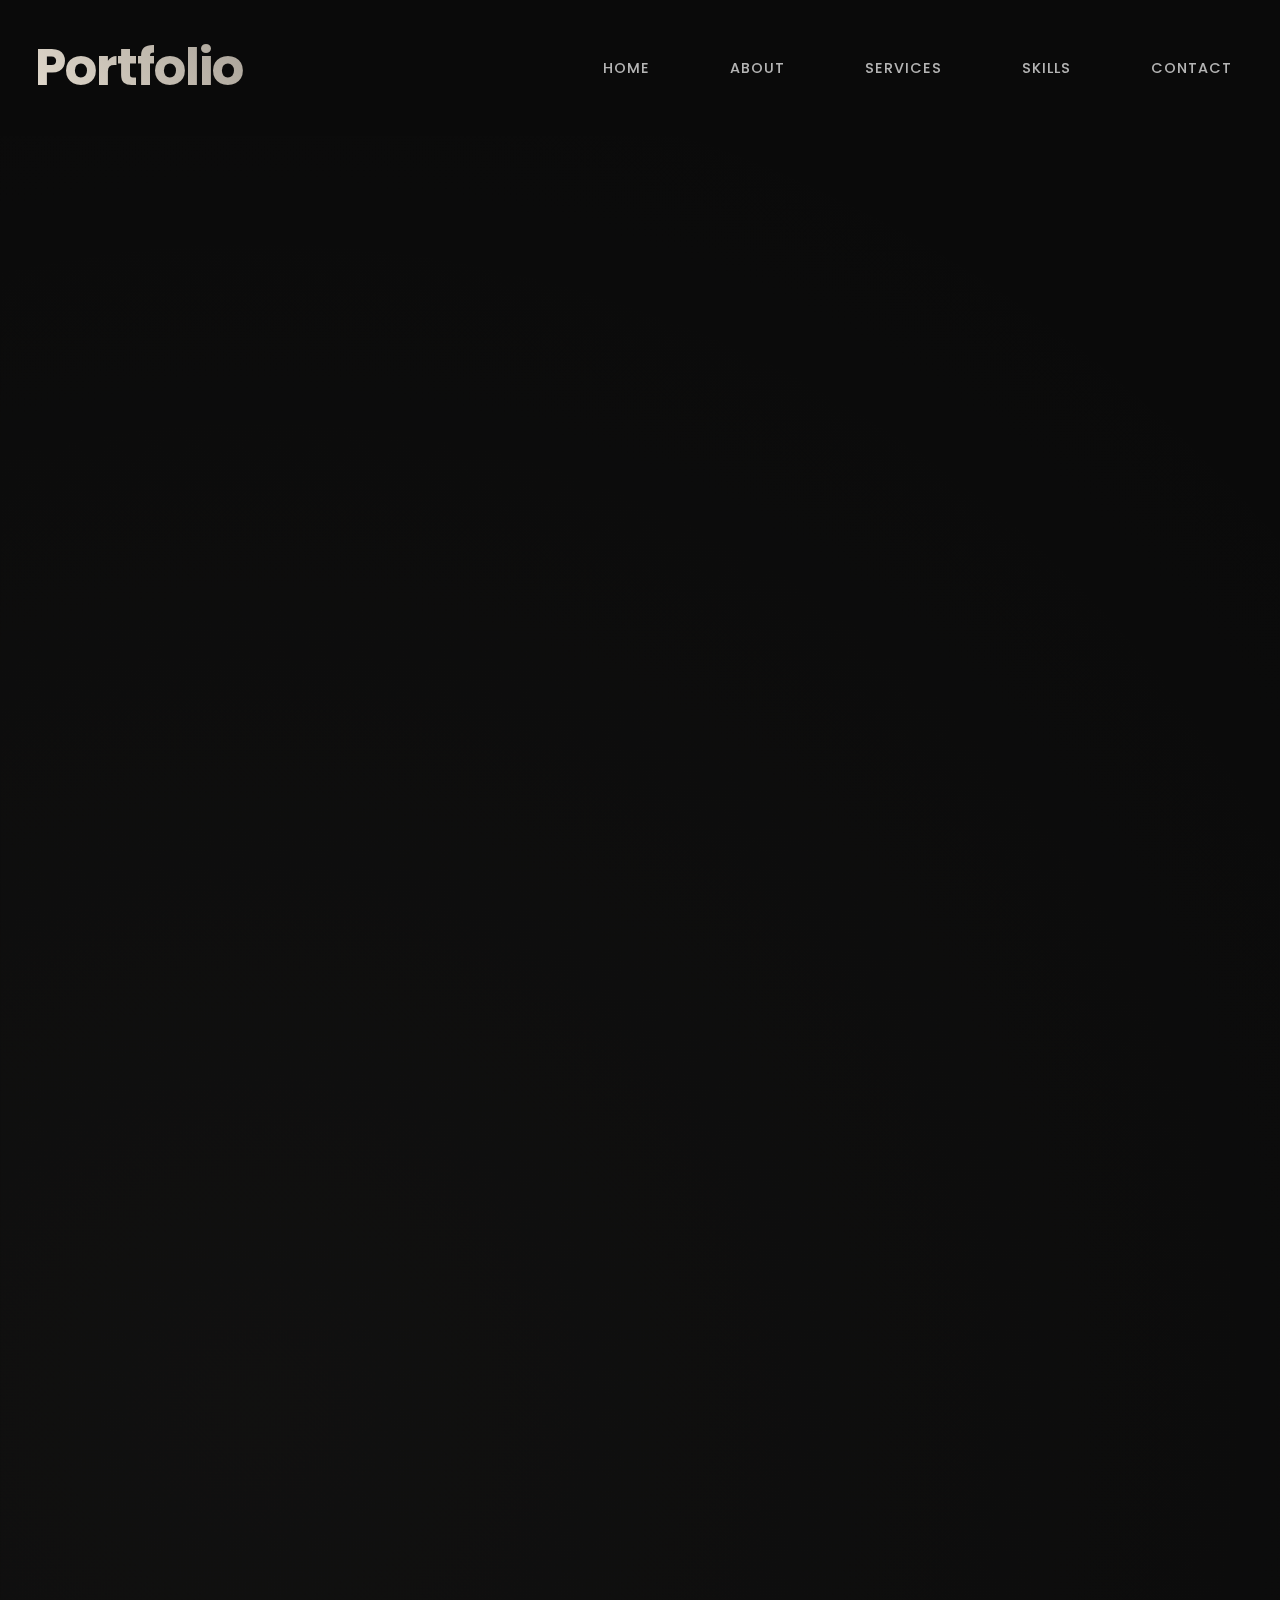
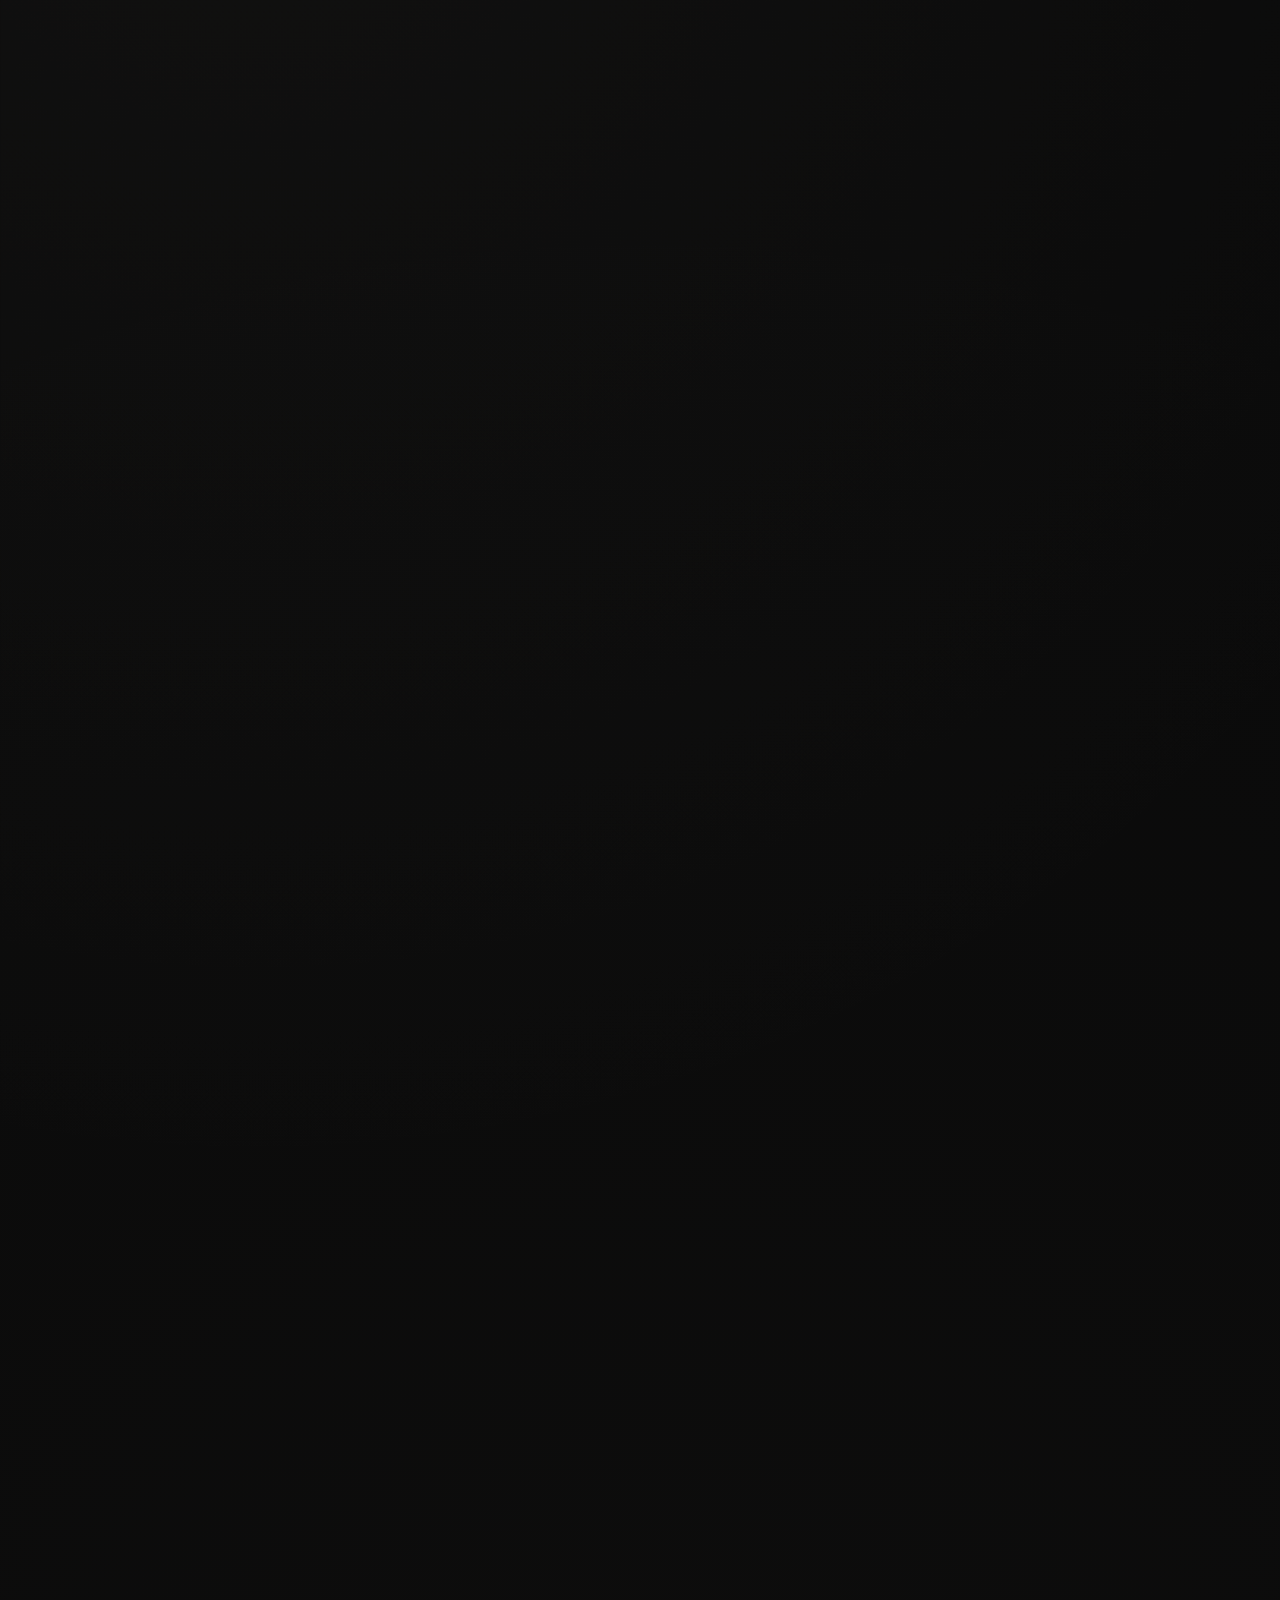
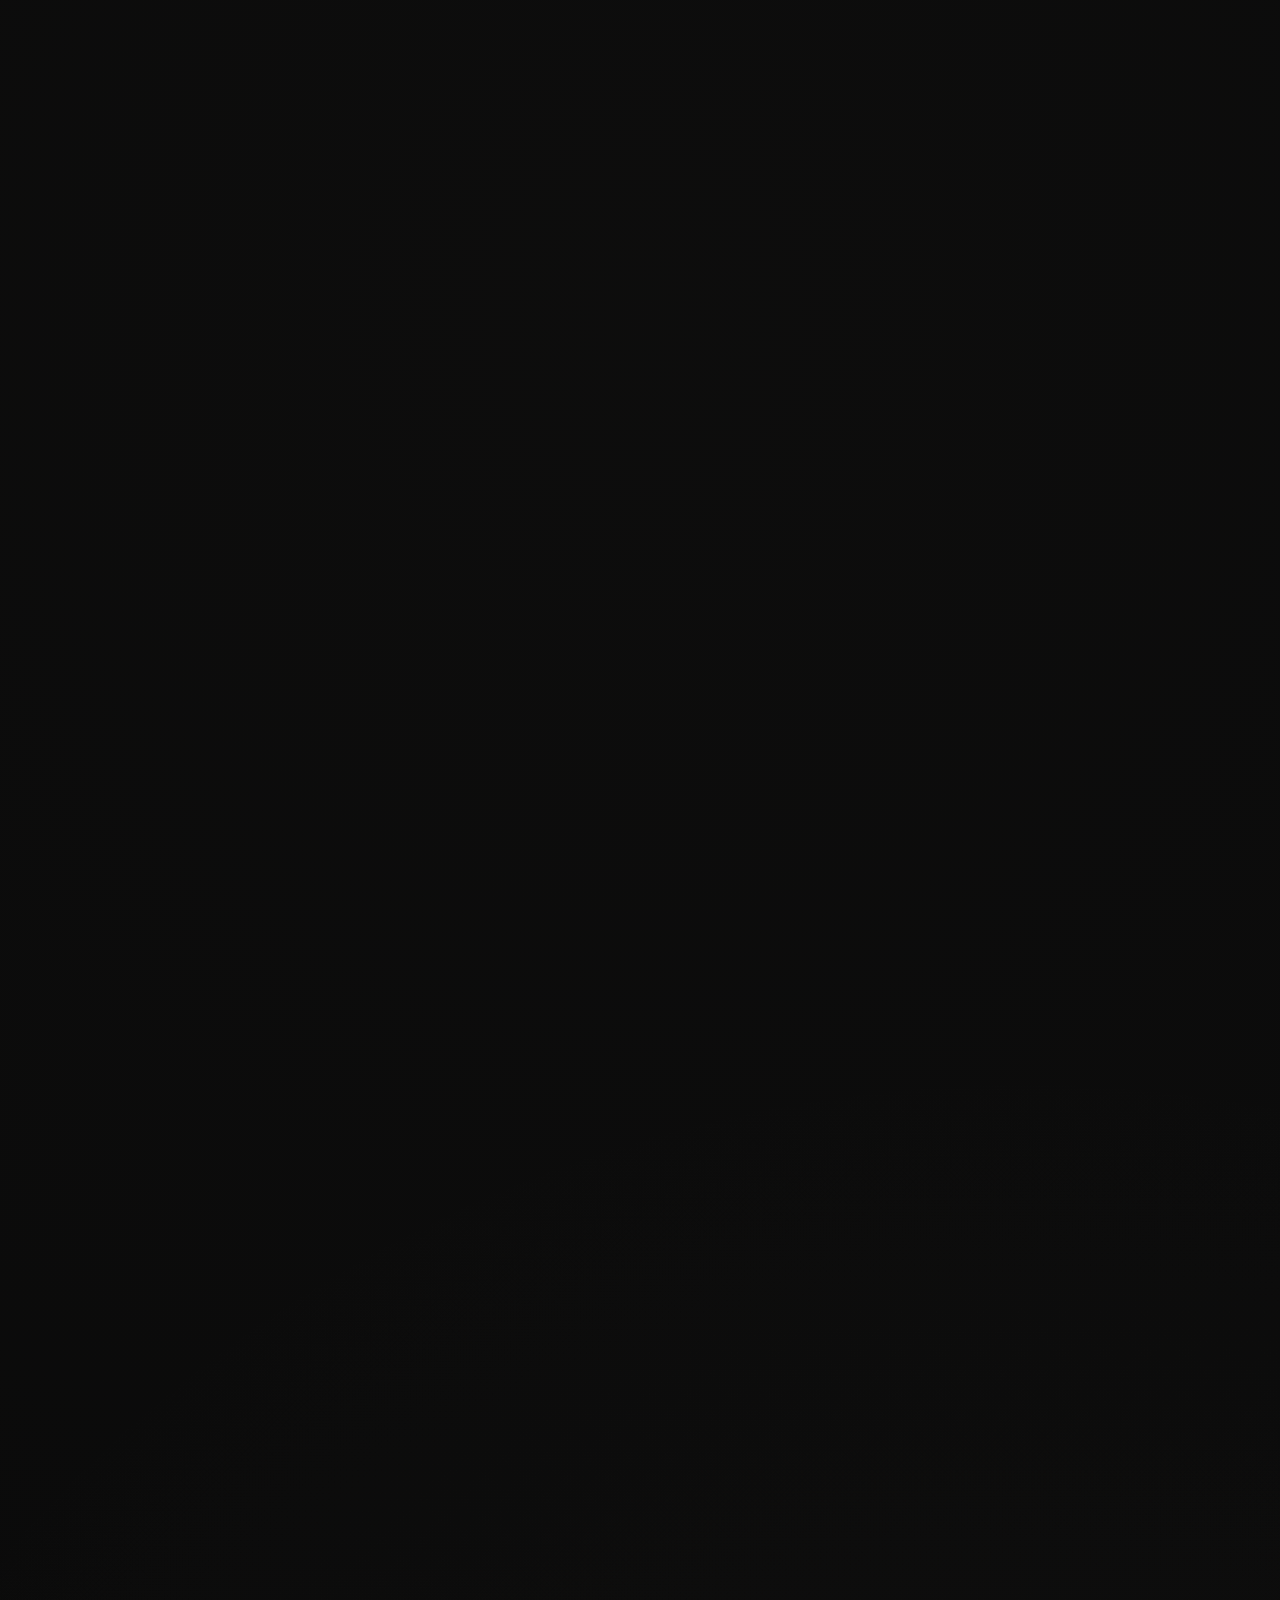
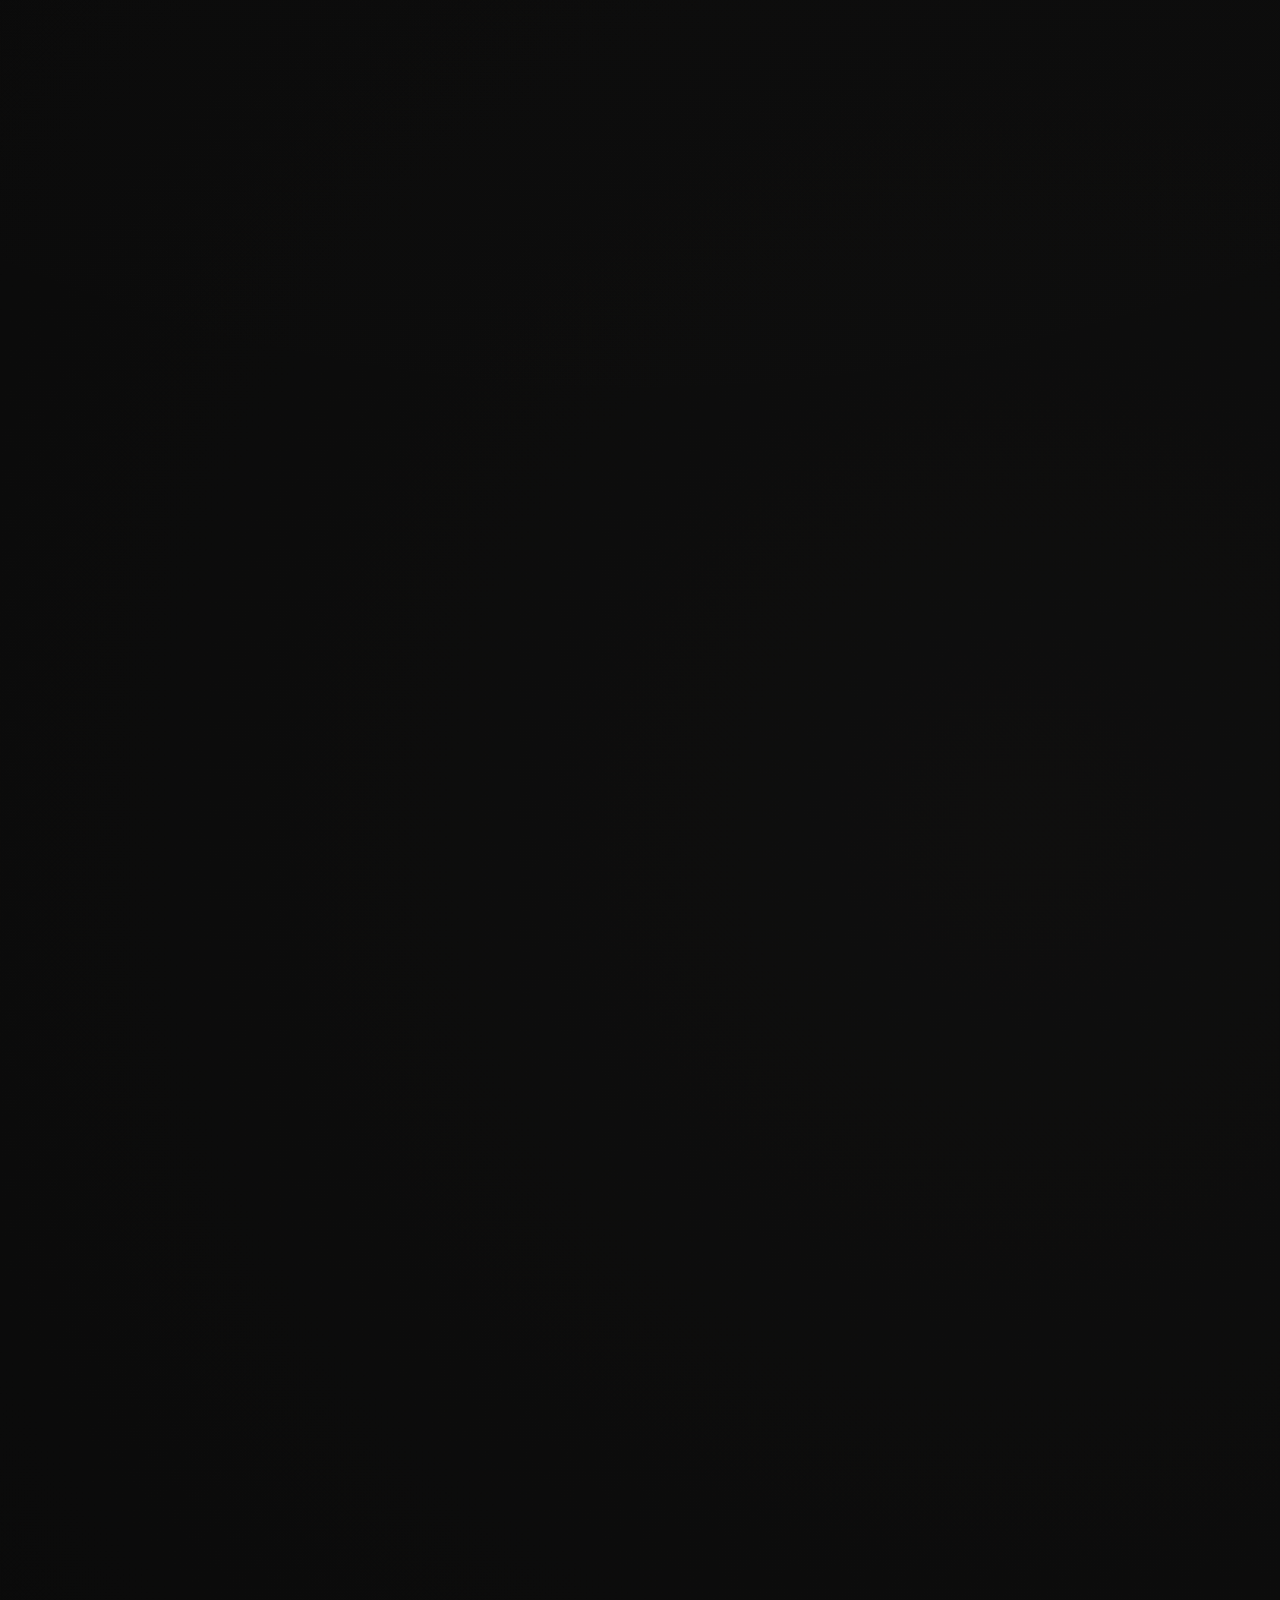
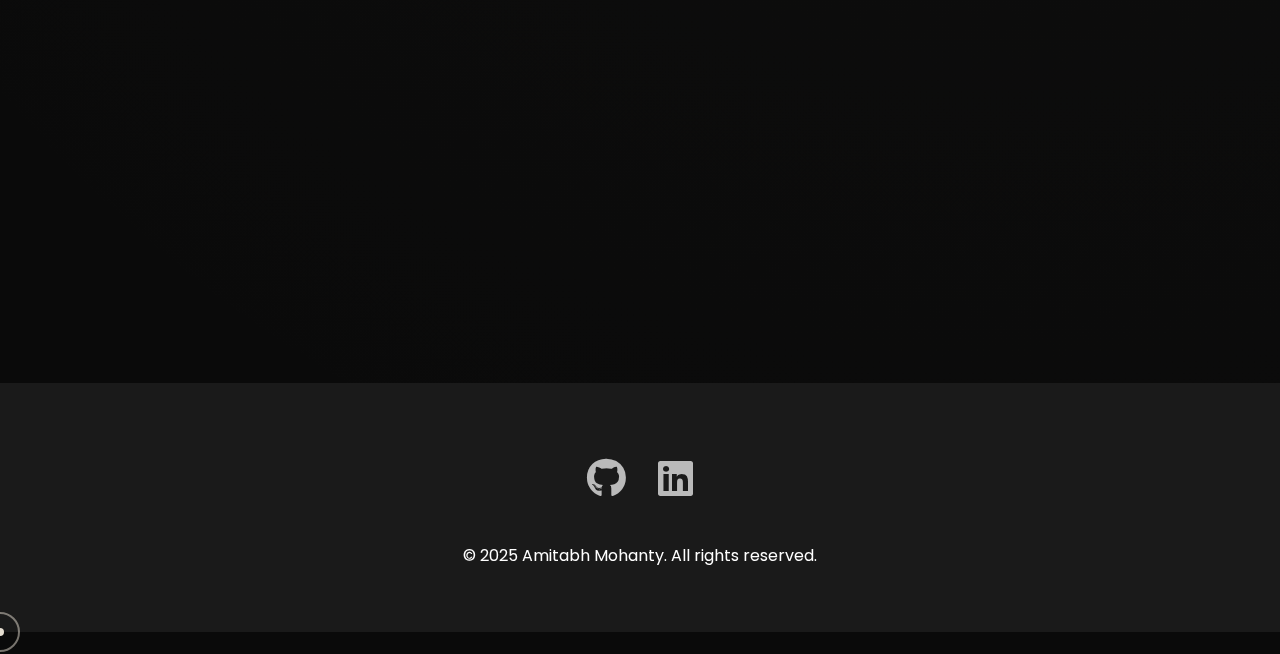
<file: index.html>
<!DOCTYPE html>
<html lang="en">
<head>
    <meta charset="UTF-8">
    <meta name="viewport" content="width=device-width, initial-scale=1.0">
    <!-- Add FormSpree Domain Verification -->
    <meta name="formspree-verify" content="your-verification-code">
    <title>My Portfolio</title>
    <link rel="stylesheet" href="styles/style.css">
    <link rel="stylesheet" href="https://cdnjs.cloudflare.com/ajax/libs/font-awesome/6.0.0/css/all.min.css">
    <link href="https://fonts.googleapis.com/css2?family=Poppins:wght@300;400;500;600;700&display=swap" rel="stylesheet">
    <link href="https://fonts.googleapis.com/css2?family=JetBrains+Mono:wght@400;500&display=swap" rel="stylesheet">
</head>
<body>
    <!-- Navigation -->
    <nav class="navbar">
        <div class="nav-logo">Portfolio</div>
        <div class="nav-toggle" id="navToggle">
            <span></span>
            <span></span>
            <span></span>
        </div>
        <ul class="nav-links">
            <li><a href="#home" class="nav-link">Home</a></li>
            <li><a href="#about" class="nav-link">About</a></li>
            <li><a href="#services" class="nav-link">Services</a></li>
            <li><a href="#skills" class="nav-link">Skills</a></li>
            <li><a href="#contact" class="nav-link">Contact</a></li>
        </ul>
    </nav>

    <!-- Hero Section -->
    <section class="hero" id="home">
        <div class="animated-background">
            <!-- Reduced number of stars -->
            <div class="star" style="top: 5%; left: 15%;"></div>
            <div class="star" style="top: 25%; left: 45%;"></div>
            <div class="star" style="top: 45%; left: 75%;"></div>
            <div class="star" style="top: 65%; left: 25%;"></div>
            <div class="star" style="top: 85%; left: 55%;"></div>
            <div class="star" style="top: 15%; left: 85%;"></div>
            <div class="star" style="top: 35%; left: 5%;"></div>
            <div class="star" style="top: 55%; left: 35%;"></div>
            <div class="star" style="top: 75%; left: 65%;"></div>
            <div class="star" style="top: 95%; left: 95%;"></div>
            
            <!-- Reduced number of floating particles -->
            <div class="floating-particle particle-1"></div>
            <div class="floating-particle particle-2"></div>
            
            <!-- Reduced number of tech symbols -->
            <i class="tech-symbol fab fa-java" style="top: 15%; left: 10%;"></i>
            <i class="tech-symbol fas fa-leaf" style="top: 25%; right: 15%;"></i>
            <i class="tech-symbol fas fa-network-wired" style="bottom: 20%; left: 20%;"></i>
            <i class="tech-symbol fas fa-database" style="bottom: 30%; right: 10%;"></i>
            <i class="tech-symbol fab fa-aws" style="top: 60%; left: 15%;"></i>
            <i class="tech-symbol fab fa-docker" style="bottom: 40%; left: 30%;"></i>
            <i class="tech-symbol fab fa-git-alt" style="top: 80%; right: 20%;"></i>
            <i class="tech-symbol fas fa-code" style="top: 40%; right: 40%;"></i>
        </div>

        <!-- Remove Matrix Rain Effect -->
        <div class="container">
            <div class="hero-content">
                <h1>Hi, I'm <span class="highlight">Amitabh Mohanty</span></h1>
                <p class="hero-subtitle">Backend Developer specializing in Spring Boot & Microservices</p>
            </div>
        </div>
    </section>

    <!-- Projects Section with reduced particles -->
    <section id="projects" class="projects">
        <!-- Add stars -->
        <div class="star-background">
            <div class="star" style="top: 10%; left: 20%;"></div>
            <div class="star" style="top: 30%; left: 50%;"></div>
            <div class="star" style="top: 50%; left: 80%;"></div>
            <div class="star" style="top: 70%; left: 30%;"></div>
            <div class="star" style="top: 90%; left: 60%;"></div>
            <div class="star" style="top: 20%; left: 90%;"></div>
            <div class="star" style="top: 40%; left: 10%;"></div>
            <div class="star" style="top: 60%; left: 40%;"></div>
        </div>
        <div class="floating-particle-projects particle-projects-1"></div>
        <div class="floating-particle-projects particle-projects-2"></div>
        <div class="container">
            <h2 class="section-title">Projects</h2>
            <div class="project-item">
                <div class="project-content">
                    <div class="project-info">
                        <h3 class="project-title">NatWest Group</h3>
                        <p class="project-role">Software Development Analyst</p>
                        <p class="project-duration">March 2023 - Present</p>
                    </div>
                    <ul class="project-achievements">
                        <li class="achievement-text">
                            <span class="highlight-wrapper">Architected and developed scalable microservices using Spring Boot, focusing on high availability and fault tolerance</span>
                        </li>
                        <li class="achievement-text">
                            <span class="highlight-wrapper">Implemented robust security measures using JWT and OAuth2, ensuring secure data transmission and user authentication</span>
                        </li>
                        <li class="achievement-text">
                            <span class="highlight-wrapper">Achieved 95% test coverage with JUnit and Mockito, significantly reducing production issues</span>
                        </li>
                        <li class="achievement-text">
                            <span class="highlight-wrapper">Managed deployments via Pivotal Cloud Foundry (PCF), streamlining the deployment process</span>
                        </li>
                        <li class="achievement-text">
                            <span class="highlight-wrapper">Enhanced system observability using Spring Boot Actuator, improving monitoring capabilities</span>
                        </li>
                    </ul>
                </div>
            </div>
            <div class="project-item">
                <div class="project-content">
                    <div class="project-info">
                        <h3 class="project-title">Exor Stellantis</h3>
                        <p class="project-role">Associate Software Developer</p>
                        <p class="project-duration">March 2021 - March 2023</p>
                    </div>
                    <ul class="project-achievements">
                        <li class="achievement-text">
                            <span class="highlight-wrapper">Led a team of 6 members for production monitoring, implementing proactive issue detection</span>
                        </li>
                        <li class="achievement-text">
                            <span class="highlight-wrapper">Developed PDF invoice generation system improving efficiency by 30% through automated processing</span>
                        </li>
                        <li class="achievement-text">
                            <span class="highlight-wrapper">Maintained 98% test coverage using JUnit and SonarQube, ensuring code quality standards</span>
                        </li>
                        <li class="achievement-text">
                            <span class="highlight-wrapper">Optimized legacy code using functional programming, reducing complexity and improving maintainability</span>
                        </li>
                        <li class="achievement-text">
                            <span class="highlight-wrapper">Developed and maintained Spring Batch applications for efficient data processing</span>
                        </li>
                    </ul>
                </div>
            </div>
        </div>
    </section>

    <!-- About Section -->
    <section class="about" id="about">
        <div class="container">
            <h2 class="section-title">Building Scalable, Secure, and High-Performance Backend Systems</h2>
            <div class="about-content">
                <div class="about-text">
                    <p>A passionate backend developer with expertise in Java and Spring Boot, always eager to explore emerging technologies and optimize performance driven applications.</p>
                    <div class="stats-grid">
                        <div class="stat-card">
                            <div class="stat-value">4+</div>
                            <div class="stat-label">Years Backend Development Experience</div>
                        </div>
                        <div class="stat-card">
                            <div class="stat-value">90%</div>
                            <div class="stat-label">API Uptime in Production</div>
                        </div>
                        <div class="stat-card">
                            <div class="stat-value">50%</div>
                            <div class="stat-label">Faster Response Time</div>
                        </div>
                        <div class="stat-card">
                            <div class="stat-value">40%</div>
                            <div class="stat-label">Reduced Latency</div>
                        </div>
                        <div class="stat-card">
                            <div class="stat-value">100%</div>
                            <div class="stat-label">Security Compliance</div>
                        </div>
                        <div class="stat-card">
                            <div class="stat-value">10+</div>
                            <div class="stat-label">Enterprise Microservices Deployed</div>
                        </div>
                    </div>
                </div>
                <div class="code-animation-container">
                    <div class="code-window">
                        <div class="code-header">
                            <span class="dot"></span>
                            <span class="dot"></span>
                            <span class="dot"></span>
                        </div>
                        <div class="code-content">
                            <pre class="code-block">
<span class="annotation">@SpringBootApplication</span>
<span class="keyword">public class</span> <span class="class">BackendSystem</span> {
    
    <span class="annotation">@Autowired</span>
    <span class="keyword">private</span> SecurityConfig security;
    
    <span class="annotation">@Bean</span>
    <span class="keyword">public</span> LoadBalancer loadBalancer() {
        <span class="keyword">return new</span> DynamicLoadBalancer();
    }
    
    <span class="annotation">@Bean</span>
    <span class="keyword">public</span> CacheManager cacheManager() {
        <span class="keyword">return new</span> DistributedCache();
    }
    
    <span class="keyword">public static</span> <span class="keyword">void</span> main(String[] args) {
        SpringApplication.run(
            BackendSystem.<span class="keyword">class</span>, args
        );
    }
}</pre>
                        </div>
                    </div>
                </div>
            </div>
        </div>
    </section>

    <!-- Skills Section -->
    <section id="skills" class="skills">
        <!-- Add stars -->
        <div class="skills-star-background">
            <div class="star" style="top: 15%; left: 10%;"></div>
            <div class="star" style="top: 35%; left: 25%;"></div>
            <div class="star" style="top: 65%; left: 15%;"></div>
            <div class="star" style="top: 85%; left: 30%;"></div>
            <div class="star" style="top: 25%; left: 85%;"></div>
            <div class="star" style="top: 45%; left: 75%;"></div>
            <div class="star" style="top: 75%; left: 80%;"></div>
            <div class="star" style="top: 55%; left: 45%;"></div>
            <div class="star" style="top: 20%; left: 60%;"></div>
            <div class="star" style="top: 90%; left: 55%;"></div>
        </div>
        <div class="container">
            <h2 class="section-title">Technical Expertise</h2>
            <div class="skills-grid">
                <div class="skill-card">
                    <i class="fab fa-java"></i>
                    <h3>Java</h3>
                    <p>Strong foundation in backend development</p>
                </div>
                <div class="skill-card">
                    <i class="fas fa-leaf"></i>
                    <h3>Spring Boot</h3>
                    <p>Building scalable microservices</p>
                </div>
                <div class="skill-card">
                    <i class="fas fa-network-wired"></i>
                    <h3>Microservices</h3>
                    <p>Designing distributed systems</p>
                </div>
                <div class="skill-card">
                    <i class="fas fa-stream"></i>
                    <h3>Kafka</h3>
                    <p>Event-driven architecture & messaging</p>
                </div>
                <div class="skill-card">
                    <i class="fab fa-aws"></i>
                    <h3>AWS</h3>
                    <p>Cloud computing & deployment</p>
                </div>
                <div class="skill-card">
                    <i class="fas fa-database"></i>
                    <h3>PostgreSQL</h3>
                    <p>Reliable relational database management</p>
                </div>
                <div class="skill-card">
                    <i class="fab fa-git-alt"></i>
                    <h3>Git & GitLab</h3>
                    <p>Version control and CI/CD workflows</p>
                </div>
                <div class="skill-card">
                    <i class="fab fa-docker"></i>
                    <h3>Docker & K8s</h3>
                    <p>Containerization & orchestration</p>
                </div>
            </div>
        </div>
    </section>

    <!-- Services Section -->
    <section class="services" id="services">
        <!-- Add stars -->
        <div class="services-star-background">
            <div class="star" style="top: 15%; left: 20%;"></div>
            <div class="star" style="top: 35%; left: 45%;"></div>
            <div class="star" style="top: 55%; left: 75%;"></div>
            <div class="star" style="top: 75%; left: 25%;"></div>
            <div class="star" style="top: 25%; left: 85%;"></div>
            <div class="star" style="top: 45%; left: 15%;"></div>
            <div class="star" style="top: 65%; left: 65%;"></div>
            <div class="star" style="top: 85%; left: 35%;"></div>
        </div>
        <div class="container">
            <h2 class="section-title">Specialized Services</h2>
            <div class="services-grid">
                <div class="service-card">
                    <i class="fas fa-server"></i>
                    <h3>Backend Development</h3>
                    <p>Building robust, scalable, and secure backend solutions with modern architecture patterns and best practices.</p>
                </div>
                <div class="service-card">
                    <i class="fas fa-code"></i>
                    <h3>API Development</h3>
                    <p>Crafting secure REST APIs with OAuth2 and JWT authentication, ensuring reliable data exchange and integration.</p>
                </div>
                <div class="service-card">
                    <i class="fas fa-network-wired"></i>
                    <h3>Microservices Architecture</h3>
                    <p>Designing and optimizing distributed systems using microservices architecture for scalability and maintainability.</p>
                </div>
                <div class="service-card">
                    <i class="fas fa-cloud"></i>
                    <h3>Cloud Solutions</h3>
                    <p>Implementing cloud-native applications using AWS, Docker, and Kubernetes for reliable and scalable deployments.</p>
                </div>
                <div class="service-card">
                    <i class="fas fa-database"></i>
                    <h3>Database Engineering</h3>
                    <p>Optimizing database performance and architecture across PostgreSQL, MySQL, and IBM Db2 platforms.</p>
                </div>
                <div class="service-card">
                    <i class="fas fa-code-branch"></i>
                    <h3>Code Enhancement</h3>
                    <p>Systematic bug fixing and code refactoring to improve system efficiency, maintainability, and performance.</p>
                </div>
            </div>
        </div>
    </section>

    <!-- Contact Section -->
    <section id="contact" class="contact">
        <!-- Add stars -->
        <div class="contact-star-background">
            <div class="star" style="top: 15%; left: 20%;"></div>
            <div class="star" style="top: 35%; left: 45%;"></div>
            <div class="star" style="top: 55%; left: 75%;"></div>
            <div class="star" style="top: 75%; left: 25%;"></div>
            <div class="star" style="top: 25%; left: 85%;"></div>
            <div class="star" style="top: 45%; left: 15%;"></div>
            <div class="star" style="top: 65%; left: 65%;"></div>
            <div class="star" style="top: 85%; left: 35%;"></div>
        </div>
        <div class="container">
            <h2 class="section-title">Get in Touch</h2>
            <div class="contact-content">
                <div class="contact-info">
                    <div class="contact-item">
                        <i class="fas fa-envelope"></i>
                        <p><a href="mailto:amitabh.mohanty.6@gmail.com" style="color: inherit; text-decoration: none;">amitabh.mohanty.6@gmail.com</a></p>
                    </div>
                    <div class="contact-item">
                        <i class="fas fa-phone"></i>
                        <p><a href="tel:+917735169957" style="color: inherit; text-decoration: none;">+91 7735169957</a></p>
                    </div>
                    <div class="contact-item">
                        <i class="fas fa-map-marker-alt"></i>
                        <p>Bhubaneswar, Odisha, 754001</p>
                    </div>
                </div>
                <form class="contact-form" id="contactForm" action="https://formspree.io/f/mzzezgpe" method="POST">
                    <div class="form-group">
                        <input type="text" id="name" name="name" placeholder="Your Name" required>
                    </div>
                    <div class="form-group">
                        <input type="email" id="email" name="email" placeholder="Your Email" required>
                    </div>
                    <div class="form-group">
                        <textarea id="message" name="message" placeholder="Your Message" required></textarea>
                    </div>
                    <!-- Anti-spam honeypot field -->
                    <input type="text" name="_gotcha" style="display: none;">
                    <!-- Redirect after submission -->
                    <input type="hidden" name="_next" value="thanks.html">
                    <div id="form-status"></div>
                    <button type="submit" class="submit-btn">Send Message</button>
                </form>
            </div>
        </div>
    </section>

    <!-- Footer -->
    <footer class="footer">
        <div class="container">
            <div class="social-links">
                <a href="https://github.com/AmitabhXmohanty" target="_blank" rel="noopener noreferrer"><i class="fab fa-github"></i></a>
                <a href="https://www.linkedin.com/in/amitabh-mohanty" target="_blank" rel="noopener noreferrer"><i class="fab fa-linkedin"></i></a>
            </div>
            <p>&copy; 2025 Amitabh Mohanty. All rights reserved.</p>
        </div>
    </footer>

    <script src="js/script.js"></script>
    <script src="scripts/animation.js"></script>
</body>
</html>
</file>
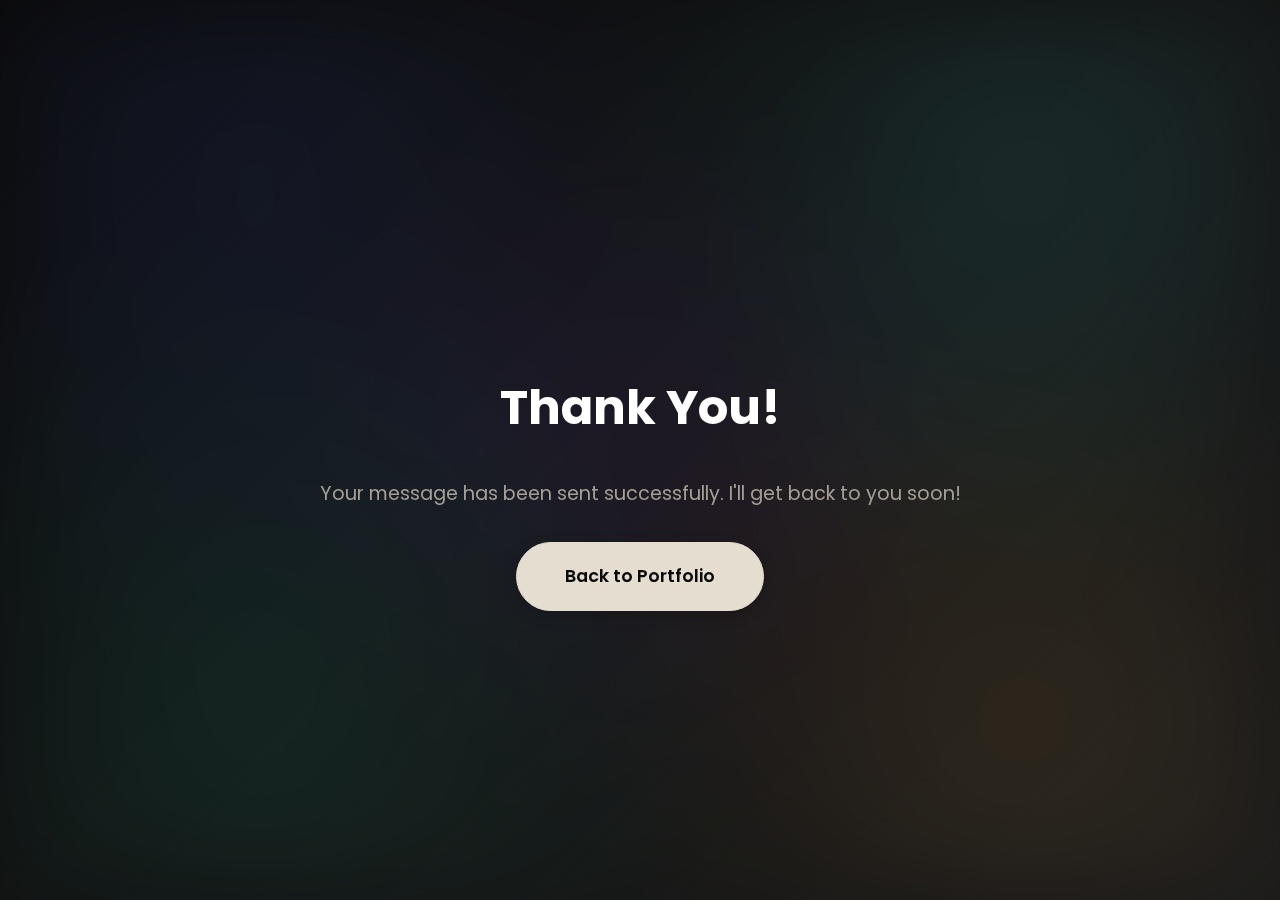
<file: thanks.html>
<!DOCTYPE html>
<html lang="en">
<head>
    <meta charset="UTF-8">
    <meta name="viewport" content="width=device-width, initial-scale=1.0">
    <title>Thank You - Portfolio</title>
    <link rel="stylesheet" href="styles/style.css">
    <link href="https://fonts.googleapis.com/css2?family=Poppins:wght@300;400;500;600;700&display=swap" rel="stylesheet">
</head>
<body>
    <section class="hero" style="min-height: 100vh; display: flex; align-items: center; justify-content: center; text-align: center;">
        <div class="container">
            <h1 style="font-size: 3rem; margin-bottom: 2rem;">Thank You!</h1>
            <p style="font-size: 1.2rem; color: var(--light-text); margin-bottom: 2rem;">Your message has been sent successfully. I'll get back to you soon!</p>
            <a href="index.html" class="cta-button">Back to Portfolio</a>
        </div>
    </section>
</body>
</html>
</file>
<file: styles/style.css>
/* Reset and Base Styles */
* {
    margin: 0;
    padding: 0;
    box-sizing: border-box;
    -webkit-font-smoothing: antialiased;
    transform: translateZ(0);
    backface-visibility: hidden;
    perspective: 1000;
}

:root {
    --primary-color: #E5DDD0;
    --secondary-color: #A69F95;
    --accent-color: #1A1A1A;
    --text-color: #FFFFFF;
    --light-text: #A69F95;
    --background: #0A0A0A;
    --section-bg: #0A0A0A;
    --card-bg: #1A1A1A;
    --transition: all 0.4s cubic-bezier(0.16, 1, 0.3, 1);
    --gradient-1: linear-gradient(45deg, #E5DDD0 0%, #A69F95 100%);
    --gradient-2: linear-gradient(45deg, #A69F95 0%, #726B63 100%);
    --box-shadow: 0 4px 20px rgba(0, 0, 0, 0.2);
}

html {
    scroll-behavior: smooth;
    background: var(--background);
}

body {
    font-family: 'Poppins', sans-serif;
    line-height: 1.6;
    color: var(--text-color);
    background: var(--background);
    position: relative;
    overflow-x: hidden;
}

/* Enhanced Background Animation */
body::before {
    content: '';
    position: fixed;
    top: 0;
    left: 0;
    width: 100%;
    height: 100%;
    background: 
        radial-gradient(circle at 20% 20%, rgba(229, 221, 208, 0.03) 0%, transparent 25%),
        radial-gradient(circle at 80% 80%, rgba(166, 159, 149, 0.03) 0%, transparent 25%),
        radial-gradient(circle at 50% 50%, rgba(114, 107, 99, 0.03) 0%, transparent 50%);
    animation: backgroundShift 15s ease-in-out infinite alternate;
    z-index: -1;
    pointer-events: none;
}

@keyframes backgroundShift {
    0% {
        transform: scale(1) rotate(0deg);
    }
    50% {
        transform: scale(1.1) rotate(1deg);
    }
    100% {
        transform: scale(1) rotate(0deg);
    }
}

/* Hero Section */
.hero {
    min-height: 100vh;
    display: flex;
    align-items: center;
    justify-content: center;
    text-align: left;
    padding-top: 80px;
    position: relative;
    overflow: hidden;
    background: linear-gradient(135deg, #0A0A0A 0%, #1A1A1A 100%);
}

/* Remove old grid pattern and update galaxy background */
.hero::before {
    content: '';
    position: absolute;
    top: -50%;
    left: -50%;
    width: 200%;
    height: 200%;
    background: radial-gradient(circle at center, rgba(255, 255, 255, 0.03) 0%, transparent 40%);
    animation: rotateGalaxy 180s linear infinite;
    opacity: 0.2;
    z-index: 1;
    transform: translateZ(0);
}

/* Enhanced Star Effect */
.star {
    position: absolute;
    background: #fff;
    border-radius: 50%;
    filter: none;
    animation: twinkle var(--twinkle-duration) ease-in-out infinite;
    opacity: var(--star-opacity);
    box-shadow: 0 0 2px rgba(255, 255, 255, 0.6);
    transform: translateZ(0);
}

.star::after {
    display: none;
}

.star:nth-child(3n) {
    width: 2px;
    height: 2px;
    --twinkle-duration: 4s;
    --star-opacity: 0.9;
}

.star:nth-child(3n + 1) {
    width: 3px;
    height: 3px;
    --twinkle-duration: 6s;
    --star-opacity: 0.8;
}

.star:nth-child(3n + 2) {
    width: 1px;
    height: 1px;
    --twinkle-duration: 3s;
    --star-opacity: 0.7;
}

@keyframes twinkle {
    0%, 100% { 
        opacity: var(--star-opacity);
    }
    50% { 
        opacity: calc(var(--star-opacity) * 0.5);
    }
}

@keyframes rotateGalaxy {
    0% {
        transform: rotate(0deg) scale(1) translateZ(0);
    }
    100% {
        transform: rotate(360deg) scale(1) translateZ(0);
    }
}

.hero::after {
    content: '';
    position: absolute;
    top: 0;
    left: 0;
    width: 100%;
    height: 100%;
    background: 
        radial-gradient(circle at 20% 20%, rgba(63, 94, 251, 0.1), transparent 40%),
        radial-gradient(circle at 80% 20%, rgba(70, 252, 254, 0.1), transparent 35%),
        radial-gradient(circle at 50% 50%, rgba(131, 58, 180, 0.1), transparent 45%),
        radial-gradient(circle at 80% 80%, rgba(252, 176, 69, 0.1), transparent 35%),
        radial-gradient(circle at 20% 80%, rgba(29, 211, 176, 0.1), transparent 40%);
    filter: blur(50px);
    animation: pulseNebula 30s ease-in-out infinite alternate;
    z-index: 1;
    mix-blend-mode: screen;
}

/* Remove the old grid background */
.grid-background {
    display: none;
}

/* Tech Stack Symbols */
.tech-symbol {
    position: absolute;
    color: rgba(229, 221, 208, 0.15);
    z-index: 1;
    pointer-events: none;
    animation: floatSymbol 30s linear infinite;
    font-size: 3.5rem;
    transform: translateZ(0);
}

.tech-symbol:nth-child(2n) {
    animation-duration: 25s;
    animation-delay: -5s;
    font-size: 3.8rem;
}

.tech-symbol:nth-child(3n) {
    animation-duration: 30s;
    animation-delay: -10s;
    font-size: 3.5rem;
}

.tech-symbol:nth-child(4n) {
    animation-duration: 35s;
    animation-delay: -15s;
    font-size: 3.2rem;
}

.tech-symbol:nth-child(5n) {
    animation-duration: 40s;
    animation-delay: -20s;
    font-size: 3.5rem;
}

@keyframes floatSymbol {
    0% {
        transform: translate(0, 0) translateZ(0);
    }
    50% {
        transform: translate(100px, 50px) translateZ(0);
    }
    100% {
        transform: translate(0, 0) translateZ(0);
    }
}

/* Enhanced Animated Background */
.animated-background {
    position: absolute;
    top: 0;
    left: 0;
    width: 100%;
    height: 100%;
    overflow: hidden;
    z-index: 1;
}

.floating-particle {
    position: absolute;
    background: radial-gradient(circle at center, rgba(229, 221, 208, 0.05), transparent 70%);
    border-radius: 50%;
    pointer-events: none;
    filter: blur(10px);
    transform: translateZ(0);
}

.particle-1 {
    width: 600px;
    height: 600px;
    top: -300px;
    right: -200px;
    animation: floatParticle1 25s ease-in-out infinite;
    background: radial-gradient(circle at center, rgba(229, 221, 208, 0.1), transparent 70%);
}

.particle-2 {
    width: 400px;
    height: 400px;
    bottom: -200px;
    left: 10%;
    animation: floatParticle2 30s ease-in-out infinite;
    background: radial-gradient(circle at center, rgba(166, 159, 149, 0.1), transparent 70%);
}

.particle-3 {
    display: none;
}

.particle-4 {
    display: none;
}

@keyframes floatParticle1 {
    0%, 100% { transform: translate(0, 0) translateZ(0); }
    50% { transform: translate(50px, 25px) translateZ(0); }
}

@keyframes floatParticle2 {
    0%, 100% { transform: translate(0, 0) translateZ(0); }
    50% { transform: translate(-50px, -25px) translateZ(0); }
}

.hero-content {
    position: relative;
    z-index: 2;
    max-width: 1200px;
    padding: 2rem;
    animation: fadeIn 1.2s ease-out;
    display: flex;
    flex-direction: column;
    align-items: flex-start;
}

@keyframes fadeIn {
    from {
        opacity: 0;
        transform: translateY(20px);
    }
    to {
        opacity: 1;
        transform: translateY(0);
    }
}

.hero-content h1 {
    font-size: 6rem;
    line-height: 1;
    margin-bottom: 2rem;
    font-weight: 700;
    letter-spacing: -2px;
    background: linear-gradient(45deg, var(--primary-color), var(--secondary-color));
    -webkit-background-clip: text;
    -webkit-text-fill-color: transparent;
    opacity: 0;
    animation: slideUp 0.8s ease-out forwards;
    animation-delay: 0.2s;
}

.hero-subtitle {
    font-size: 2rem;
    color: var(--light-text);
    margin-bottom: 3rem;
    font-weight: 400;
    max-width: 600px;
    opacity: 0;
    animation: slideUp 0.8s ease-out forwards;
    animation-delay: 0.4s;
}

/* Name Animation */
.highlight {
    color: #FFFFFF;
    position: relative;
    display: inline-block;
    font-weight: 700;
    background: linear-gradient(45deg, var(--primary-color), #FFFFFF);
    -webkit-background-clip: text;
    -webkit-text-fill-color: transparent;
    text-shadow: none;
}

.highlight::after {
    content: '';
    position: absolute;
    width: 100%;
    height: 2px;
    bottom: -4px;
    left: 0;
    background: var(--primary-color);
    transform: scaleX(0);
    transform-origin: left;
    animation: underlineSlide 3s ease-in-out infinite;
}

@keyframes underlineSlide {
    0% {
        transform: scaleX(0);
        transform-origin: left;
    }
    50% {
        transform: scaleX(1);
        transform-origin: left;
    }
    50.1% {
        transform: scaleX(1);
        transform-origin: right;
    }
    100% {
        transform: scaleX(0);
        transform-origin: right;
    }
}

.cta-button {
    display: inline-block;
    padding: 1.2rem 3rem;
    background: var(--primary-color);
    color: var(--background);
    text-decoration: none;
    border-radius: 100px;
    font-weight: 600;
    font-size: 1.1rem;
    transition: var(--transition);
    border: 1px solid var(--primary-color);
    will-change: transform, opacity;
    box-shadow: 0 4px 15px rgba(0, 0, 0, 0.2);
}

.cta-button:hover {
    background: transparent;
    color: var(--primary-color);
    transform: translateY(-2px);
    box-shadow: 0 6px 20px rgba(229, 221, 208, 0.1);
}

/* About Section */
.about {
    padding: 10rem 0;
    background: var(--accent-color);
    position: relative;
}

.container {
    max-width: 1200px;
    margin: 0 auto;
    padding: 0 4rem;
    position: relative;
    z-index: 2;
}

.section-title {
    font-size: 3.5rem;
    margin-bottom: 4rem;
    font-weight: 700;
    letter-spacing: -1px;
    line-height: 1.2;
    max-width: 800px;
    padding-left: 0;
}

.about-content {
    display: grid;
    grid-template-columns: 1fr 1fr;
    gap: 4rem;
    align-items: start;
}

.about-text {
    font-size: 1.2rem;
    color: var(--light-text);
}

.about-stats {
    display: grid;
    grid-template-columns: repeat(auto-fit, minmax(200px, 1fr));
    gap: 2rem;
    margin-top: 3rem;
}

/* Skills Section */
.skills {
    padding: 10rem 0;
    background: var(--background);
    position: relative;
    overflow: hidden;
}

/* Star Background for Skills */
.skills-star-background {
    position: absolute;
    top: 0;
    left: 0;
    width: 100%;
    height: 100%;
    z-index: 1;
    pointer-events: none;
}

.skills .star {
    position: absolute;
    background: #fff;
    border-radius: 50%;
    animation: twinkleSkills var(--twinkle-duration) ease-in-out infinite;
    opacity: var(--star-opacity);
    box-shadow: 0 0 2px rgba(255, 255, 255, 0.4);
    transform: translateZ(0);
}

.skills .star:nth-child(3n) {
    width: 2px;
    height: 2px;
    --twinkle-duration: 3s;
    --star-opacity: 0.7;
}

.skills .star:nth-child(3n + 1) {
    width: 3px;
    height: 3px;
    --twinkle-duration: 4s;
    --star-opacity: 0.9;
}

.skills .star:nth-child(3n + 2) {
    width: 1px;
    height: 1px;
    --twinkle-duration: 2s;
    --star-opacity: 0.6;
}

@keyframes twinkleSkills {
    0%, 100% { 
        opacity: var(--star-opacity);
        transform: scale(1);
    }
    50% { 
        opacity: calc(var(--star-opacity) * 0.5);
        transform: scale(0.8);
    }
}

.skills::before {
    content: '';
    position: absolute;
    top: -50%;
    left: -50%;
    width: 200%;
    height: 200%;
    background: radial-gradient(circle at center, rgba(229, 221, 208, 0.02) 0%, transparent 60%);
    animation: rotateSkillsBg 60s linear infinite;
    opacity: 0.3;
    z-index: 1;
    transform: translateZ(0);
}

@keyframes rotateSkillsBg {
    0% {
        transform: rotate(0deg) scale(1) translateZ(0);
    }
    100% {
        transform: rotate(360deg) scale(1) translateZ(0);
    }
}

.skills-grid {
    position: relative;
    z-index: 2;
    display: grid;
    grid-template-columns: repeat(auto-fit, minmax(280px, 1fr));
    gap: 2rem;
}

.skill-card {
    background: var(--card-bg);
    padding: 2.5rem;
    border-radius: 20px;
    transition: var(--transition);
    border: 1px solid rgba(229, 221, 208, 0.1);
    will-change: transform, opacity;
    display: flex;
    flex-direction: column;
    align-items: flex-start;
    position: relative;
    overflow: hidden;
    cursor: pointer;
    opacity: 0;
    transform: translateY(20px);
    animation: fadeInSkill 0.6s ease-out forwards;
}

.skill-card:nth-child(2) {
    animation-delay: 0.1s;
}

.skill-card:nth-child(3) {
    animation-delay: 0.2s;
}

.skill-card:nth-child(4) {
    animation-delay: 0.3s;
}

.skill-card:nth-child(5) {
    animation-delay: 0.4s;
}

.skill-card:nth-child(6) {
    animation-delay: 0.5s;
}

.skill-card:nth-child(7) {
    animation-delay: 0.6s;
}

.skill-card:nth-child(8) {
    animation-delay: 0.7s;
}

@keyframes fadeInSkill {
    from {
        opacity: 0;
        transform: translateY(20px);
    }
    to {
        opacity: 1;
        transform: translateY(0);
    }
}

.skill-card::before {
    content: '';
    position: absolute;
    top: 0;
    left: 0;
    width: 100%;
    height: 100%;
    background: linear-gradient(45deg, 
        rgba(229, 221, 208, 0.03), 
        rgba(166, 159, 149, 0.03));
    opacity: 0;
    transition: var(--transition);
}

.skill-card::after {
    content: '';
    position: absolute;
    width: 200%;
    height: 200%;
    background: radial-gradient(circle at center, rgba(229, 221, 208, 0.1) 0%, transparent 50%);
    top: -50%;
    left: -50%;
    opacity: 0;
    transition: opacity 0.5s ease;
    transform: translateZ(0);
    pointer-events: none;
}

.skill-card:hover {
    transform: translateY(-5px);
    border-color: var(--primary-color);
    box-shadow: 
        0 10px 30px rgba(0, 0, 0, 0.2),
        0 0 0 1px rgba(229, 221, 208, 0.1);
}

.skill-card:hover::before {
    opacity: 1;
}

.skill-card:hover::after {
    opacity: 1;
    animation: rotateBg 10s linear infinite;
}

@keyframes rotateBg {
    from {
        transform: rotate(0deg);
    }
    to {
        transform: rotate(360deg);
    }
}

.skill-card i {
    font-size: 2.5rem;
    color: var(--primary-color);
    margin-bottom: 1.5rem;
    position: relative;
    z-index: 1;
    transition: var(--transition);
}

.skill-card:hover i {
    transform: scale(1.1) rotate(5deg);
    color: #fff;
    text-shadow: 0 0 20px rgba(229, 221, 208, 0.3);
}

.skill-card h3 {
    font-size: 1.3rem;
    margin-bottom: 0.8rem;
    color: var(--text-color);
    font-weight: 600;
    position: relative;
    z-index: 1;
    transition: var(--transition);
}

.skill-card:hover h3 {
    color: var(--primary-color);
    transform: translateX(5px);
}

.skill-card p {
    font-size: 0.95rem;
    color: var(--light-text);
    line-height: 1.5;
    position: relative;
    z-index: 1;
    margin: 0;
    transition: var(--transition);
}

.skill-card:hover p {
    color: var(--text-color);
    transform: translateX(5px);
}

@media (max-width: 768px) {
    .skills-grid {
        grid-template-columns: repeat(auto-fit, minmax(240px, 1fr));
        gap: 1.5rem;
    }

    .skill-card {
        padding: 2rem;
    }

    .skill-card i {
        font-size: 2rem;
        margin-bottom: 1rem;
    }

    .skill-card h3 {
        font-size: 1.2rem;
    }

    .skill-card p {
        font-size: 0.9rem;
    }
}

/* Contact Section */
.contact {
    padding: 10rem 0;
    background: var(--background);
    position: relative;
    overflow: hidden;
}

/* Star Background for Contact */
.contact-star-background {
    position: absolute;
    top: 0;
    left: 0;
    width: 100%;
    height: 100%;
    z-index: 1;
    pointer-events: none;
}

.contact .star {
    position: absolute;
    background: #fff;
    border-radius: 50%;
    animation: twinkleContact var(--twinkle-duration) ease-in-out infinite;
    opacity: var(--star-opacity);
    box-shadow: 0 0 2px rgba(255, 255, 255, 0.4);
    transform: translateZ(0);
}

.contact .star:nth-child(3n) {
    width: 2px;
    height: 2px;
    --twinkle-duration: 2.5s;
    --star-opacity: 0.7;
}

.contact .star:nth-child(3n + 1) {
    width: 3px;
    height: 3px;
    --twinkle-duration: 3.5s;
    --star-opacity: 0.9;
}

.contact .star:nth-child(3n + 2) {
    width: 1px;
    height: 1px;
    --twinkle-duration: 1.5s;
    --star-opacity: 0.6;
}

@keyframes twinkleContact {
    0%, 100% { 
        opacity: var(--star-opacity);
        transform: scale(1);
    }
    50% { 
        opacity: calc(var(--star-opacity) * 0.5);
        transform: scale(0.8);
    }
}

.contact::before {
    content: '';
    position: absolute;
    top: -50%;
    left: -50%;
    width: 200%;
    height: 200%;
    background: radial-gradient(circle at center, rgba(229, 221, 208, 0.02) 0%, transparent 60%);
    animation: rotateContactBg 60s linear infinite;
    opacity: 0.3;
    z-index: 1;
    transform: translateZ(0);
}

@keyframes rotateContactBg {
    0% {
        transform: rotate(0deg) scale(1) translateZ(0);
    }
    100% {
        transform: rotate(360deg) scale(1) translateZ(0);
    }
}

.contact-content {
    display: grid;
    grid-template-columns: 1fr 2fr;
    gap: 6rem;
}

.contact-info {
    display: flex;
    flex-direction: column;
    gap: 3rem;
}

.contact-item {
    display: flex;
    align-items: center;
    gap: 1.5rem;
}

.contact-item i {
    font-size: 2rem;
    color: var(--primary-color);
}

.form-group input,
.form-group textarea {
    width: 100%;
    padding: 1.2rem;
    background: var(--card-bg);
    border: 1px solid rgba(229, 221, 208, 0.1);
    border-radius: 10px;
    color: var(--text-color);
    font-size: 1rem;
}

.form-group input:focus,
.form-group textarea:focus {
    border-color: var(--primary-color);
    outline: none;
}

.submit-btn {
    padding: 1.2rem 3rem;
    background: var(--primary-color);
    color: var(--background);
    border: 1px solid var(--primary-color);
    border-radius: 100px;
    font-weight: 600;
    font-size: 1.1rem;
    cursor: pointer;
    transition: var(--transition);
    will-change: transform, opacity;
    box-shadow: 0 4px 15px rgba(0, 0, 0, 0.2);
}

.submit-btn:hover {
    transform: translateY(-2px);
    box-shadow: 0 6px 20px rgba(229, 221, 208, 0.1);
}

/* Footer */
.footer {
    background: var(--accent-color);
    padding: 4rem 0;
    text-align: center;
}

.social-links {
    display: flex;
    justify-content: center;
    gap: 2rem;
    margin-bottom: 2rem;
}

.social-links a {
    color: var(--text-color);
    font-size: 2.5rem;
    transition: all 0.3s ease;
    opacity: 0.7;
    display: inline-block;
}

.social-links a:hover {
    color: var(--primary-color);
    opacity: 1;
    transform: translateY(-5px);
    filter: drop-shadow(0 0 8px var(--primary-color));
}

/* Animations */
@keyframes fadeInUp {
    from {
        opacity: 0;
        transform: translate3d(0, 40px, 0);
    }
    to {
        opacity: 1;
        transform: translate3d(0, 0, 0);
    }
}

[data-animate] {
    opacity: 0;
    transform: translate3d(0, 40px, 0);
    will-change: transform, opacity;
}

[data-animate].animate {
    animation: fadeInUp 0.8s cubic-bezier(0.16, 1, 0.3, 1) forwards;
}

/* Responsive Design */
@media (max-width: 768px) {
    .nav-links {
        display: none;
        position: absolute;
        top: 100%;
        left: 0;
        width: 100%;
        background: var(--background);
        padding: 1rem;
        flex-direction: column;
        text-align: center;
    }

    .nav-links.active {
        display: flex;
    }

    .nav-toggle {
        display: flex;
    }

    .hero-content h1 {
        font-size: 3.5rem;
    }

    .about-content {
        grid-template-columns: 1fr;
    }

    .contact-content {
        grid-width: 1fr;
    }

    .bg-animation span {
        animation-duration: 35s;
    }
    
    .skill-card:hover,
    .project-card:hover {
        transform: translateY(-5px);
    }
    
    [data-animate].animate {
        animation-duration: 0.6s;
    }

    .skills-grid {
        grid-template-columns: repeat(auto-fit, minmax(250px, 1fr));
        gap: 1.5rem;
    }

    .skill-card {
        padding: 2rem;
    }

    .skill-card i {
        font-size: 2rem;
        margin-bottom: 1rem;
    }

    .skill-card h3 {
        font-size: 1.2rem;
    }

    .skill-card p {
        font-size: 0.9rem;
    }

    .about-stats {
        grid-template-columns: repeat(auto-fit, minmax(150px, 1fr));
        gap: 1rem;
    }

    .stat {
        padding: 1.2rem;
    }

    .stat h3 {
        font-size: 1.5rem;
    }

    .stat p {
        font-size: 0.8rem;
    }

    .container {
        padding: 0 2rem;
    }
    
    .section-title {
        font-size: 2.5rem;
    }
}

@media (max-width: 480px) {
    .hero-content h1 {
        font-size: 2.5rem;
    }

    .container {
        padding: 0 1.5rem;
    }

    .section-title {
        padding-left: 0.5rem;
    }

    .about-stats {
        grid-template-columns: 1fr;
    }
}

/* Cursor Styles */
.cursor {
    width: 40px;
    height: 40px;
    border: 2px solid var(--primary-color);
    border-radius: 50%;
    position: fixed;
    pointer-events: none;
    z-index: 9999;
    transform: translate(-50%, -50%);
    transition: width 0.3s, height 0.3s;
    opacity: 0.5;
    transform: translate3d(0, 0, 0);
    backface-visibility: hidden;
    perspective: 1000px;
}

.cursor-dot {
    width: 8px;
    height: 8px;
    background: var(--primary-color);
    border-radius: 50%;
    position: fixed;
    pointer-events: none;
    z-index: 9999;
    transform: translate(-50%, -50%);
    transform: translate3d(0, 0, 0);
    backface-visibility: hidden;
    perspective: 1000px;
}

.cursor-hover {
    width: 60px;
    height: 60px;
    opacity: 0.25;
}

/* Loading Animation */
.submit-btn.loading {
    position: relative;
    color: transparent;
}

.submit-btn.loading::after {
    content: '';
    position: absolute;
    left: 50%;
    top: 50%;
    width: 20px;
    height: 20px;
    border: 2px solid var(--accent-color);
    border-radius: 50%;
    border-top-color: transparent;
    animation: spin 0.6s linear infinite;
}

.submit-btn.success {
    background: #10b981;
}

@keyframes spin {
    to {
        transform: rotate(360deg);
    }
}

/* Hide cursor on touch devices */
@media (hover: none) {
    .cursor,
    .cursor-dot {
        display: none;
    }
}

/* Experience Section Styles */
.experience {
    display: flex;
    flex-direction: column;
    gap: 3rem;
}

.experience-item {
    background: var(--card-bg);
    padding: 2.5rem;
    border-radius: 20px;
    border: 1px solid rgba(229, 221, 208, 0.1);
    transition: var(--transition);
    will-change: transform, opacity;
    cursor: pointer;
    overflow: hidden;
}

.experience-item:hover {
    transform: translateY(-5px);
    border-color: var(--primary-color);
    box-shadow: 0 10px 30px rgba(0, 0, 0, 0.3);
}

.experience-item h3 {
    font-size: 1.8rem;
    color: var(--primary-color);
    margin-bottom: 0.5rem;
}

.experience-item .role {
    font-size: 1.2rem;
    color: var(--text-color);
    font-weight: 500;
    margin-bottom: 0.25rem;
}

.experience-item .duration {
    font-size: 1rem;
    color: var(--light-text);
    margin-bottom: 1.5rem;
}

.achievements {
    list-style: none;
    display: flex;
    flex-direction: column;
    gap: 1rem;
    max-height: 0;
    opacity: 0;
    transition: all 0.3s ease-out;
    margin: 0;
    padding: 0;
}

.experience-item.expanded .achievements {
    max-height: 500px;
    opacity: 1;
    margin-top: 1.5rem;
}

.achievements li {
    position: relative;
    padding-left: 1.5rem;
    color: var(--light-text);
    font-size: 1.1rem;
    line-height: 1.6;
}

.achievements li::before {
    content: '';
    position: absolute;
    left: 0;
    top: 0.8rem;
    width: 6px;
    height: 6px;
    background: var(--primary-color);
    border-radius: 50%;
}

.experience-item::after {
    content: '+';
    position: absolute;
    right: 2rem;
    top: 2rem;
    font-size: 1.5rem;
    color: var(--primary-color);
    transition: transform 0.3s ease;
}

.experience-item.expanded::after {
    transform: rotate(45deg);
}

@keyframes slideUp {
    from {
        opacity: 0;
        transform: translateY(30px);
    }
    to {
        opacity: 1;
        transform: translateY(0);
    }
}

@media (max-width: 768px) {
    .experience-item {
        padding: 2rem;
    }

    .experience-item h3 {
        font-size: 1.5rem;
    }

    .achievements li {
        font-size: 1rem;
    }
}

/* Projects Section */
.projects {
    padding: 10rem 0;
    background: var(--background);
    position: relative;
    overflow: hidden;
}

/* Star Background for Projects */
.star-background {
    position: absolute;
    top: 0;
    left: 0;
    width: 100%;
    height: 100%;
    z-index: 1;
    pointer-events: none;
}

.projects .star {
    position: absolute;
    background: #fff;
    border-radius: 50%;
    animation: twinkleProject var(--twinkle-duration) ease-in-out infinite;
    opacity: var(--star-opacity);
    box-shadow: 0 0 2px rgba(255, 255, 255, 0.4);
    transform: translateZ(0);
}

.projects .star:nth-child(3n) {
    width: 2px;
    height: 2px;
    --twinkle-duration: 3s;
    --star-opacity: 0.7;
}

.projects .star:nth-child(3n + 1) {
    width: 3px;
    height: 3px;
    --twinkle-duration: 4s;
    --star-opacity: 0.9;
}

.projects .star:nth-child(3n + 2) {
    width: 1px;
    height: 1px;
    --twinkle-duration: 2s;
    --star-opacity: 0.6;
}

@keyframes twinkleProject {
    0%, 100% { 
        opacity: var(--star-opacity);
        transform: scale(1);
    }
    50% { 
        opacity: calc(var(--star-opacity) * 0.5);
        transform: scale(0.8);
    }
}

.projects::before {
    content: '';
    position: absolute;
    top: -50%;
    left: -50%;
    width: 200%;
    height: 200%;
    background: radial-gradient(circle at center, rgba(63, 94, 251, 0.02) 0%, transparent 40%);
    animation: rotateProjectBg 60s linear infinite;
    opacity: 0.3;
    z-index: 1;
    transform: translateZ(0);
}

.projects::after {
    content: '';
    position: absolute;
    top: 0;
    left: 0;
    width: 100%;
    height: 100%;
    background: radial-gradient(circle at center, rgba(70, 252, 254, 0.03) 0%, transparent 50%);
    filter: blur(20px);
    animation: pulseProjectNebula 20s ease-in-out infinite;
    z-index: 1;
    transform: translateZ(0);
}

@keyframes rotateProjectBg {
    0% {
        transform: rotate(0deg) scale(1) translateZ(0);
    }
    100% {
        transform: rotate(360deg) scale(1) translateZ(0);
    }
}

@keyframes pulseProjectNebula {
    0% {
        opacity: 0.3;
        transform: scale(1) rotate(0deg) translateZ(0);
    }
    50% {
        opacity: 0.5;
        transform: scale(1.2) rotate(180deg) translateZ(0);
    }
    100% {
        opacity: 0.3;
        transform: scale(1) rotate(360deg) translateZ(0);
    }
}

.project-item {
    position: relative;
    padding: 3rem 0;
    border-bottom: 1px solid rgba(229, 221, 208, 0.05);
    opacity: 1;
    transform: translateY(0);
    transition: all 0.6s cubic-bezier(0.16, 1, 0.3, 1);
    cursor: pointer;
    z-index: 2;
}

.floating-particle-projects {
    position: absolute;
    background: radial-gradient(circle at center, rgba(229, 221, 208, 0.05), transparent 70%);
    border-radius: 50%;
    pointer-events: none;
    will-change: transform;
    filter: blur(20px);
}

.particle-projects-1 {
    width: 400px;
    height: 400px;
    top: 10%;
    right: -100px;
    animation: floatProjectParticle1 25s ease-in-out infinite;
}

.particle-projects-2 {
    width: 300px;
    height: 300px;
    bottom: 20%;
    left: -50px;
    animation: floatProjectParticle2 30s ease-in-out infinite;
}

@keyframes floatProjectParticle1 {
    0%, 100% { transform: translate(0, 0) rotate(0deg) scale(1); }
    50% { transform: translate(-50px, 100px) rotate(180deg) scale(1.2); }
}

@keyframes floatProjectParticle2 {
    0%, 100% { transform: translate(0, 0) rotate(0deg) scale(1); }
    50% { transform: translate(100px, -50px) rotate(-180deg) scale(0.8); }
}

.project-content {
    max-width: 1200px;
    margin: 0 auto;
    display: grid;
    grid-template-columns: 1fr 2fr;
    gap: 4rem;
    align-items: start;
    padding: 0;
}

.project-info {
    position: sticky;
    top: 100px;
}

.project-title {
    font-size: 2rem;
    color: var(--primary-color);
    margin-bottom: 1rem;
    font-weight: 600;
}

.project-role {
    font-size: 1.1rem;
    color: var(--text-color);
    margin-bottom: 0.5rem;
    font-weight: 500;
}

.project-duration {
    font-size: 0.9rem;
    color: var(--light-text);
    margin-bottom: 2rem;
}

.project-achievements {
    list-style: none;
    padding: 0;
}

.achievement-text {
    font-size: 1.1rem;
    color: var(--light-text);
    line-height: 1.8;
    margin-bottom: 1.5rem;
    position: relative;
    overflow: hidden;
    padding-left: 2rem;
    opacity: 0.7;
    transition: all 0.3s ease;
}

.achievement-text:hover {
    opacity: 1;
    color: var(--text-color);
}

.achievement-text::before {
    content: '—';
    position: absolute;
    left: 0;
    color: var(--primary-color);
    opacity: 0;
    transform: translateX(-10px);
    transition: all 0.3s ease;
}

.achievement-text:hover::before {
    opacity: 1;
    transform: translateX(0);
}

.highlight-wrapper {
    position: relative;
    display: inline;
    transition: all 0.3s ease;
}

.highlight-wrapper::after {
    content: '';
    position: absolute;
    bottom: -2px;
    left: 0;
    width: 100%;
    height: 1px;
    background: var(--primary-color);
    transform: scaleX(0);
    transform-origin: right;
    transition: transform 0.6s cubic-bezier(0.16, 1, 0.3, 1);
}

.achievement-text:hover .highlight-wrapper::after {
    transform: scaleX(1);
    transform-origin: left;
}

@media (max-width: 768px) {
    .project-content {
        grid-template-columns: 1fr;
        gap: 2rem;
    }

    .project-info {
        position: relative;
        top: 0;
    }

    .project-title {
        font-size: 1.8rem;
    }

    .achievement-text {
        font-size: 1rem;
        padding-left: 1.5rem;
    }
}

/* Navigation */
.navbar {
    position: fixed;
    top: 0;
    left: 0;
    width: 100%;
    background: rgba(10, 10, 10, 0.9);
    backdrop-filter: blur(20px);
    padding: 1.5rem 2rem;
    z-index: 1000;
    display: flex;
    justify-content: space-between;
    align-items: center;
}

.nav-logo {
    font-size: 3.2rem;
    font-weight: 700;
    letter-spacing: -1px;
    cursor: pointer;
    display: inline-block;
    background: linear-gradient(45deg, var(--primary-color), var(--secondary-color));
    -webkit-background-clip: text;
    -webkit-text-fill-color: transparent;
    position: relative;
    overflow: hidden;
    padding: 0.2rem;
    transition: all 0.3s ease;
    -webkit-font-smoothing: antialiased;
}

.nav-logo:hover {
    filter: brightness(1.5) drop-shadow(0 0 15px var(--primary-color));
    transform: translateY(-2px);
    background: linear-gradient(45deg, #FFFFFF, var(--primary-color));
    -webkit-background-clip: text;
    -webkit-text-fill-color: transparent;
}

.nav-logo::before {
    content: '';
    position: absolute;
    top: -50%;
    left: -50%;
    width: 200%;
    height: 200%;
    background: linear-gradient(
        45deg,
        transparent,
        rgba(229, 221, 208, 0.2),
        rgba(255, 255, 255, 0.6),
        rgba(229, 221, 208, 0.2),
        transparent
    );
    transform: translateX(-100%) rotate(45deg);
    transition: transform 0.6s ease;
}

.nav-logo:hover::before {
    transform: translateX(100%) rotate(45deg);
}

.nav-logo::after {
    content: '';
    position: absolute;
    inset: -10px;
    background: radial-gradient(circle at center, rgba(229, 221, 208, 0.3) 0%, transparent 70%);
    opacity: 0;
    transition: opacity 0.3s ease;
}

.nav-logo:hover::after {
    opacity: 1;
    animation: pulseLogoGlow 2s infinite;
}

@keyframes pulseLogoGlow {
    0% {
        opacity: 0.3;
        transform: scale(0.95);
    }
    50% {
        opacity: 0.6;
        transform: scale(1.05);
    }
    100% {
        opacity: 0.3;
        transform: scale(0.95);
    }
}

.nav-links {
    display: flex;
    list-style: none;
    gap: 3rem;
    margin: 0;
    padding: 0;
}

.nav-link {
    text-decoration: none;
    color: var(--text-color);
    font-weight: 500;
    text-transform: uppercase;
    font-size: 0.9rem;
    letter-spacing: 1px;
    transition: var(--transition);
    opacity: 0.7;
    padding: 0.5rem 1rem;
    will-change: transform, opacity;
}

.nav-link:hover {
    opacity: 1;
    color: var(--primary-color);
}

.nav-toggle {
    display: none;
    flex-direction: column;
    gap: 6px;
    cursor: pointer;
    padding: 0.5rem;
}

.nav-toggle span {
    width: 25px;
    height: 2px;
    background-color: var(--text-color);
    transition: var(--transition);
}

@media (max-width: 768px) {
    .navbar {
        padding: 1rem;
    }

    .nav-links {
        display: none;
        position: absolute;
        top: 100%;
        left: 0;
        width: 100%;
        background: rgba(10, 10, 10, 0.95);
        padding: 1rem;
        flex-direction: column;
        text-align: center;
        gap: 1rem;
    }

    .nav-links.active {
        display: flex;
    }

    .nav-link {
        padding: 0.8rem 1rem;
        display: block;
        width: 100%;
    }

    .nav-toggle {
        display: flex;
    }
}

/* Additional Galaxy Layer */
.hero::before {
    content: '';
    position: absolute;
    top: -50%;
    left: -50%;
    width: 200%;
    height: 200%;
    background: radial-gradient(circle at center, rgba(255, 255, 255, 0.03) 0%, transparent 40%);
    animation: rotateGalaxy 180s linear infinite;
    opacity: 0.2;
    z-index: 1;
    transform: translateZ(0);
}

@keyframes rotateGalaxy {
    0% {
        transform: rotate(0deg) scale(1) translateZ(0);
    }
    100% {
        transform: rotate(360deg) scale(1) translateZ(0);
    }
}

@keyframes moveStars {
    0% {
        transform: translate(0, 0) rotate(0deg);
    }
    100% {
        transform: translate(-50%, -50%) rotate(360deg);
    }
}

@keyframes moveCosmos {
    0% {
        transform: translate(0, 0) rotate(0deg) scale(1);
    }
    50% {
        transform: translate(-25%, -25%) rotate(180deg) scale(1.1);
    }
    100% {
        transform: translate(-50%, -50%) rotate(360deg) scale(1);
    }
}

@keyframes pulseNebula {
    0% {
        opacity: 0.4;
        transform: scale(1) rotate(0deg);
    }
    50% {
        opacity: 0.6;
        transform: scale(1.2) rotate(180deg);
    }
    100% {
        opacity: 0.4;
        transform: scale(1) rotate(360deg);
    }
}

/* Stats Grid Styles */
.stats-grid {
    display: grid;
    grid-template-columns: repeat(auto-fit, minmax(160px, 1fr));
    gap: 1.5rem;
    margin-top: 2rem;
}

.stat-card {
    background: var(--card-bg);
    padding: 1.5rem;
    border-radius: 15px;
    transition: var(--transition);
    border: 1px solid rgba(229, 221, 208, 0.1);
    will-change: transform, opacity;
    position: relative;
    overflow: hidden;
    cursor: pointer;
    text-align: center;
}

.stat-card:hover {
    transform: translateY(-3px) scale(1.01);
    border-color: var(--primary-color);
    box-shadow: 
        0 8px 20px rgba(0, 0, 0, 0.3),
        0 0 0 1px rgba(229, 221, 208, 0.1);
}

.stat-value {
    font-size: 2rem;
    font-weight: 700;
    color: var(--primary-color);
    margin-bottom: 0.3rem;
    position: relative;
    z-index: 1;
    background: linear-gradient(45deg, var(--primary-color), var(--secondary-color));
    -webkit-background-clip: text;
    -webkit-text-fill-color: transparent;
}

.stat-label {
    font-size: 0.9rem;
    color: var(--light-text);
    line-height: 1.3;
    position: relative;
    z-index: 1;
    margin: 0;
}

@media (max-width: 768px) {
    .stats-grid {
        grid-template-columns: repeat(auto-fit, minmax(140px, 1fr));
        gap: 1rem;
    }

    .stat-card {
        padding: 1.2rem;
    }

    .stat-value {
        font-size: 1.8rem;
    }

    .stat-label {
        font-size: 0.8rem;
    }
}

@media (max-width: 480px) {
    .stats-grid {
        grid-template-columns: repeat(2, 1fr);
        gap: 0.8rem;
    }

    .stat-card {
        padding: 1rem;
    }

    .stat-value {
        font-size: 1.6rem;
    }
}

.contact-form {
    /* existing styles */
}

#form-status {
    margin: 1rem 0;
    padding: 0.5rem;
    text-align: center;
    font-size: 0.9rem;
}

.submit-btn:disabled {
    opacity: 0.7;
    cursor: not-allowed;
}

/* Update cursor styles to prevent flickering */
.cursor, .cursor-dot {
    pointer-events: none !important;
    transform: translate3d(-50%, -50%, 0);
    backface-visibility: hidden;
    perspective: 1000;
    will-change: transform;
    transition: transform 0.1s ease-out;
}

/* Code Animation Styles */
.code-animation-container {
    flex: 1;
    padding: 2rem;
    position: relative;
    min-height: 400px;
    display: flex;
    align-items: center;
    justify-content: center;
    opacity: 1;
    transform: translateY(0);
    will-change: transform, opacity;
    z-index: 10;
    visibility: visible;
    animation: floatContainer 6s ease-in-out infinite;
}

.code-animation-container.is-visible {
    opacity: 1;
    transform: translateY(0);
    visibility: visible;
}

.code-window {
    background: #1E1E1E;
    border-radius: 10px;
    box-shadow: 0 8px 30px rgba(0, 0, 0, 0.3);
    width: 100%;
    max-width: 500px;
    overflow: hidden;
    position: relative;
    opacity: 1;
    transform: translateY(0);
    z-index: 11;
    visibility: visible;
    animation: floatWindow 6s ease-in-out infinite;
    animation-delay: 0.3s;
}

.code-animation-container.is-visible .code-window {
    opacity: 1;
    transform: translateY(0);
}

.code-header {
    background: #2D2D2D;
    padding: 0.8rem;
    display: flex;
    gap: 0.5rem;
    border-bottom: 1px solid rgba(255, 255, 255, 0.1);
}

.dot {
    width: 12px;
    height: 12px;
    border-radius: 50%;
    background: #FF5F56;
}

.dot:nth-child(2) {
    background: #FFBD2E;
}

.dot:nth-child(3) {
    background: #27C93F;
}

.code-content {
    padding: 1.5rem;
    position: relative;
    overflow: hidden;
}

.code-block {
    margin: 0;
    font-family: 'JetBrains Mono', monospace;
    font-size: 0.9rem;
    line-height: 1.5;
    color: #E5DDD0;
}

/* Syntax Highlighting */
.code-block .keyword {
    color: #569CD6;
}

.code-block .annotation {
    color: #4EC9B0;
}

.code-block .string {
    color: #CE9178;
}

.code-block .class {
    color: #4EC9B0;
}

@keyframes slideContainer {
    0% {
        opacity: 0;
        transform: translateY(-300px);
    }
    100% {
        opacity: 1;
        transform: translateY(0);
    }
}

/* Remove matrix rain effect */
.code-window::before {
    display: none;
}

/* Responsive Design for Code Animation */
@media (max-width: 1024px) {
    .about-content {
        grid-template-columns: 1fr;
    }
    
    .code-animation-container {
        padding: 1rem 0;
        min-height: 300px;
    }
}

@media (max-width: 768px) {
    .code-window {
        max-width: 100%;
    }
    
    .code-block {
        font-size: 0.8rem;
    }
}

@keyframes fadeInContainer {
    from {
        opacity: 0;
    }
    to {
        opacity: 1;
    }
}

@keyframes slideDown {
    0% {
        opacity: 0;
        transform: translateY(-200px);
    }
    100% {
        opacity: 1;
        transform: translateY(0);
    }
}

@keyframes floatContainer {
    0%, 100% {
        transform: translateY(0);
    }
    50% {
        transform: translateY(-10px);
    }
}

@keyframes floatWindow {
    0%, 100% {
        transform: translateY(0) rotate(0deg);
    }
    50% {
        transform: translateY(-15px) rotate(0.5deg);
    }
}

/* Services Section */
.services {
    padding: 10rem 0;
    background: var(--background);
    position: relative;
    overflow: hidden;
}

/* Star Background for Services */
.services-star-background {
    position: absolute;
    top: 0;
    left: 0;
    width: 100%;
    height: 100%;
    z-index: 1;
    pointer-events: none;
}

.services .star {
    position: absolute;
    background: #fff;
    border-radius: 50%;
    animation: twinkleServices var(--twinkle-duration) ease-in-out infinite;
    opacity: var(--star-opacity);
    box-shadow: 0 0 2px rgba(255, 255, 255, 0.4);
    transform: translateZ(0);
}

.services .star:nth-child(3n) {
    width: 2px;
    height: 2px;
    --twinkle-duration: 3s;
    --star-opacity: 0.7;
}

.services .star:nth-child(3n + 1) {
    width: 3px;
    height: 3px;
    --twinkle-duration: 4s;
    --star-opacity: 0.9;
}

.services .star:nth-child(3n + 2) {
    width: 1px;
    height: 1px;
    --twinkle-duration: 2s;
    --star-opacity: 0.6;
}

@keyframes twinkleServices {
    0%, 100% { 
        opacity: var(--star-opacity);
        transform: scale(1);
    }
    50% { 
        opacity: calc(var(--star-opacity) * 0.5);
        transform: scale(0.8);
    }
}

.services::before {
    content: '';
    position: absolute;
    top: -50%;
    left: -50%;
    width: 200%;
    height: 200%;
    background: radial-gradient(circle at center, rgba(229, 221, 208, 0.02) 0%, transparent 60%);
    animation: rotateServicesBg 60s linear infinite;
    opacity: 0.3;
    z-index: 1;
    transform: translateZ(0);
}

@keyframes rotateServicesBg {
    0% {
        transform: rotate(0deg) scale(1) translateZ(0);
    }
    100% {
        transform: rotate(360deg) scale(1) translateZ(0);
    }
}

.services-grid {
    position: relative;
    z-index: 2;
    display: grid;
    grid-template-columns: repeat(auto-fit, minmax(300px, 1fr));
    gap: 2.5rem;
    margin-top: 3rem;
}

.service-card {
    background: var(--card-bg);
    padding: 2.5rem;
    border-radius: 20px;
    transition: var(--transition);
    border: 1px solid rgba(229, 221, 208, 0.1);
    position: relative;
    overflow: hidden;
    cursor: pointer;
}

.service-card:hover {
    transform: translateY(-5px);
    border-color: var(--primary-color);
    box-shadow: 
        0 10px 30px rgba(0, 0, 0, 0.2),
        0 0 0 1px rgba(229, 221, 208, 0.1);
}

.service-card i {
    font-size: 2.5rem;
    color: var(--primary-color);
    margin-bottom: 1.5rem;
    transition: var(--transition);
}

.service-card:hover i {
    transform: scale(1.1) rotate(5deg);
    color: #fff;
    text-shadow: 0 0 20px rgba(229, 221, 208, 0.3);
}

.service-card h3 {
    font-size: 1.4rem;
    margin-bottom: 1rem;
    color: var(--text-color);
    font-weight: 600;
    transition: var(--transition);
}

.service-card:hover h3 {
    color: var(--primary-color);
}

.service-card p {
    font-size: 1rem;
    color: var(--light-text);
    line-height: 1.6;
    margin: 0;
    transition: var(--transition);
}

.service-card:hover p {
    color: var(--text-color);
}

@media (max-width: 768px) {
    .services-grid {
        grid-template-columns: repeat(auto-fit, minmax(250px, 1fr));
        gap: 1.5rem;
    }

    .service-card {
        padding: 2rem;
    }

    .service-card i {
        font-size: 2rem;
    }

    .service-card h3 {
        font-size: 1.2rem;
    }

    .service-card p {
        font-size: 0.9rem;
    }
}
</file>
